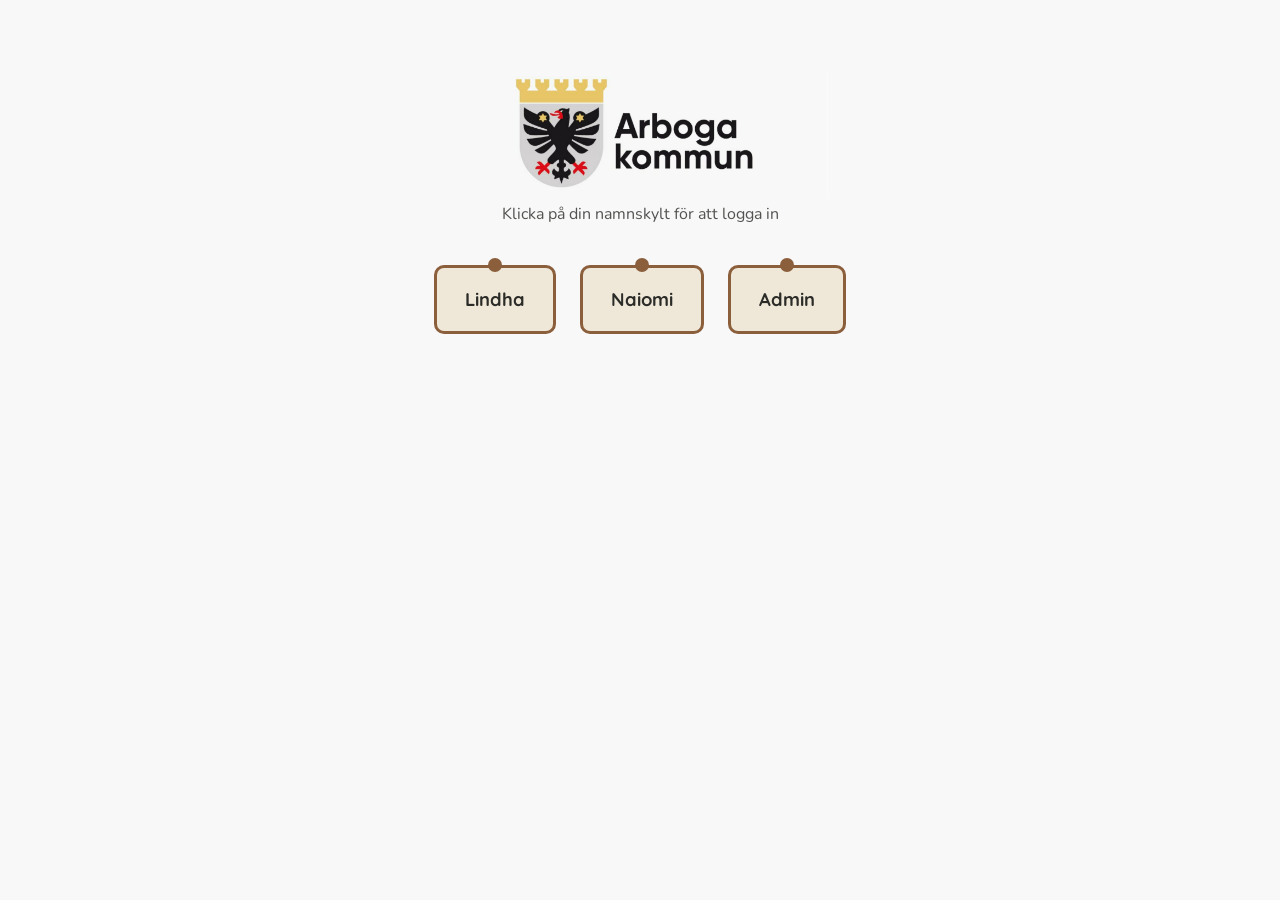
<file: index.html>
<!DOCTYPE html>
<html lang="sv">
<head>
  <meta charset="UTF-8" />
  <meta name="viewport" content="width=device-width, initial-scale=1.0" />
  <title>Skolsidan – Logga in</title>

  <!-- Google Fonts: Quicksand (rubriker) och Nunito (brödtext) -->
  <link rel="preconnect" href="https://fonts.googleapis.com" />
  <link
    href="https://fonts.googleapis.com/css2?family=Quicksand:wght@600;700&family=Nunito:wght@400;700&display=swap"
    rel="stylesheet"
  />

  <link rel="stylesheet" href="css/style.css" />
</head>
<body>
  <div class="login-sida">
    <h1 class="skolnamn"><img src="img/logo.png" alt="Arboga kommun – Högskolecentrum" class="skolnamn-logga" /></h1>
    <p class="skolnamn-underrubrik">Klicka på din namnskylt för att logga in</p>

    <div class="namnskyltar">
      <button class="namnskylt" data-anvandare="linda">Lindha</button>
      <button class="namnskylt" data-anvandare="naomi">Naiomi</button>
      <button class="namnskylt" data-anvandare="admin">Admin</button>
    </div>

    <div id="tavla" class="tavla dold">
      <form id="inloggningsformular">
        <label id="tavla-rubrik" for="losenord">Lösenord</label>
        <input type="password" id="losenord" name="losenord" autocomplete="current-password" />
        <button type="submit" class="logga-in-knapp">Logga in</button>
        <p id="felmeddelande" class="felmeddelande"></p>
      </form>
    </div>
  </div>

  <script src="js/script.js"></script>
</body>
</html>
</file>
<file: css/style.css>
/* ===========================================================
   SKOLSIDAN – gemensam stilmall
   Tema: klassrum / anslagstavla
   Färgerna och typsnitten är samlade högst upp så att det är
   lätt att ändra dem senare utan att leta i hela filen.
   =========================================================== */

:root {
  --grontavla: #2c3b33;      /* mörkgrön, som en griffeltavla */
  --papper: #f7f3e9;         /* varm pappersfärg, sidans bakgrund */
  --papper-morkare: #efe8d8; /* lite mörkare papper, för kort/paneler */
  --penna-rod: #c0453a;      /* röd penna, används för knappar/accent */
  --tra-brun: #8b5e3c;       /* trälist-brun, kant runt namnskyltar */
  --krita-gul: #e8c468;      /* krita-gul, används sparsamt som lyft */
  --text-mork: #2b2b28;      /* nästan svart, brödtext */
  --text-ljus: #f7f3e9;      /* ljus text på mörk bakgrund */

  --font-rubrik: "Quicksand", sans-serif;
  --font-text: "Nunito", sans-serif;
}

/* ===========================================================
   SIDTEMAN
   Genom att byta ut CSS-variablerna ovan för en viss sida
   (via en klass på <body>) återanvänds alla komponenter
   automatiskt i nya färger - inget annat behöver ändras.
   =========================================================== */

/* Lindas vy: brun, rosa och grön */
.tema-linda {
  --grontavla: #7a5a3a;       /* brun, ersätter den gröna tavlan i sidhuvudet */
  --tra-brun: #8fa888;        /* grön, används till kanter och dashade linjer */
  --krita-gul: #e8a3b0;       /* rosa, används till lyft/hover - gjord lite mer rosa */
  --penna-rod: #c97b86;       /* rosa-röd, till utloggningsknappen */
  --papper-morkare: #f7e2e6;  /* tydligt rosa-ton papper, istället för beige */
}

.tema-linda .logga-ut-knapp:hover {
  background-color: #b56672;
}

/* Extra rosa detaljer: en rosa kant längs vänsterkanten på varje
   sektion, och rosa rubriker för lite mer färg på sidan */
.tema-linda .sektion {
  border-left: 8px solid #e8a3b0;
}

.tema-linda .sektion h2 {
  color: #b5607a;
}

.tema-linda .valkomstkort {
  border-color: #e8a3b0;
  background-color: #f7e2e6;
}

/* Naomis vy: rosa och grön */
.tema-naomi {
  --grontavla: #c97b98;       /* rosa, ersätter den gröna tavlan i sidhuvudet */
  --tra-brun: #7fa985;        /* grön, används till kanter och dashade linjer */
  --krita-gul: #bfe3c2;       /* ljusgrön, används till lyft/hover */
  --penna-rod: #b8657b;       /* mörkare rosa, till utloggningsknappen */
  --papper-morkare: #f2e9ef;  /* ljus rosa-beige papperston */
}

.tema-naomi .logga-ut-knapp:hover {
  background-color: #9c5265;
}

/* Adminvyn: en varm gråbrun-rosa mix som knyter ihop Lindas och
   Naomis teman, eftersom admin har tillgång till bådas vyer. */
.tema-admin {
  --grontavla: #6b5a52;       /* varm gråbrun, mitt emellan brunt och rosa */
  --tra-brun: #b98fa0;        /* dämpad rosa-lila, samma familj som Naomis rosa */
  --krita-gul: #d9c08a;       /* varm guldbeige, samma familj som Lindas brun */
  --penna-rod: #b8657b;       /* rosa-röd, matchar utloggningsknappen på de andra vyerna */
  --papper-morkare: #f2ece6;  /* neutral varm papperston som funkar med bägge teman */
}

.tema-admin .logga-ut-knapp:hover {
  background-color: #99525f;
}

/* Regnbågsrand i sidhuvudet som symboliserar att admin knyter
   ihop alla tre vyernas färger */
.tema-admin .sidhuvud {
  border-bottom: 6px solid transparent;
  border-image: linear-gradient(to right, #7a5a3a, #c97b98, #7fa985) 1;
}

* {
  box-sizing: border-box;
}

body {
  margin: 0;
  font-family: var(--font-text);
  background-color: var(--papper);
  color: var(--text-mork);
  min-height: 100vh;
}

/* ---------- Sidhuvud (används på alla vy-sidor) ---------- */

.sidhuvud {
  background-color: var(--grontavla);
  color: var(--text-ljus);
  padding: 1.25rem 1.5rem;
  display: flex;
  justify-content: space-between;
  align-items: center;
  flex-wrap: wrap;
  gap: 0.75rem;
  border-bottom: 6px solid var(--tra-brun);
}

.sidhuvud h1 {
  font-family: var(--font-rubrik);
  font-weight: 700;
  font-size: 1.6rem;
  margin: 0;
  display: flex;
  align-items: center;
  gap: 0.75rem;
}

.sidhuvud-logga {
  height: 64px;
  width: auto;
  border-radius: 6px;
  background-color: var(--text-ljus);
  padding: 4px 8px;
}

.sidhuvud .anvandare-info {
  font-size: 0.95rem;
  display: flex;
  align-items: center;
  gap: 1rem;
}

.logga-ut-knapp {
  background-color: var(--penna-rod);
  color: var(--text-ljus);
  border: none;
  padding: 0.5rem 1rem;
  border-radius: 8px;
  font-family: var(--font-text);
  font-weight: 700;
  cursor: pointer;
  transition: transform 0.15s ease, background-color 0.15s ease;
}

.logga-ut-knapp:hover {
  background-color: #a53a30;
  transform: translateY(-1px);
}

.logga-ut-knapp:focus-visible,
button:focus-visible,
a:focus-visible,
input:focus-visible {
  outline: 3px solid var(--krita-gul);
  outline-offset: 2px;
}

/* ---------- Adminmeny (för att hoppa mellan vyerna) ---------- */

.adminmeny {
  background-color: var(--papper-morkare);
  border-bottom: 2px dashed var(--tra-brun);
  padding: 0.75rem 1.5rem;
  display: flex;
  align-items: center;
  gap: 0.75rem;
  flex-wrap: wrap;
}

.adminmeny-etikett {
  font-family: var(--font-rubrik);
  font-weight: 700;
  color: var(--grontavla);
  font-size: 0.9rem;
}

.adminmeny-lank {
  text-decoration: none;
  color: var(--text-mork);
  background-color: var(--papper);
  border: 2px solid var(--tra-brun);
  border-radius: 8px;
  padding: 0.35rem 0.9rem;
  font-family: var(--font-text);
  font-weight: 700;
  font-size: 0.9rem;
  transition: transform 0.15s ease, background-color 0.15s ease;
}

.adminmeny-lank:hover {
  transform: translateY(-1px);
  background-color: var(--krita-gul);
}

.adminmeny-lank.aktiv {
  background-color: var(--grontavla);
  border-color: var(--grontavla);
  color: var(--text-ljus);
}

/* ---------- Innehållsyta ---------- */

.innehall {
  max-width: 900px;
  margin: 2rem auto;
  padding: 0 1.5rem;
}

.valkomstkort {
  background-color: var(--papper-morkare);
  border: 2px dashed var(--tra-brun);
  border-radius: 14px;
  padding: 2rem;
  text-align: center;
}

.valkomstkort h2 {
  font-family: var(--font-rubrik);
  color: var(--grontavla);
  margin-top: 0;
}

.valkomstkort p {
  font-size: 1.05rem;
  line-height: 1.6;
}

/* Bredare innehållsyta för sidor med mer innehåll (Linda/Naomi) */
.innehall--brett {
  max-width: 1100px;
}

/* En sektion (kalender, tavla, verktyg) - gemensam ram runt varje del */
.sektion {
  background-color: var(--papper-morkare);
  border: 2px solid var(--tra-brun);
  border-radius: 14px;
  padding: 1.5rem;
  margin-bottom: 2rem;
}

.sektion h2 {
  font-family: var(--font-rubrik);
  color: var(--grontavla);
  margin-top: 0;
}

.sektion-info {
  font-size: 0.9rem;
  opacity: 0.75;
  margin-top: -0.5rem;
}

/* ===========================================================
   ADMIN: ÖVERSIKT AV ALLT INNEHÅLL
   =========================================================== */

.oversikt-grid {
  display: grid;
  grid-template-columns: repeat(auto-fit, minmax(180px, 1fr));
  gap: 1.25rem;
}

.oversikt-kort {
  background-color: var(--papper);
  border: 2px solid var(--tra-brun);
  border-radius: 12px;
  padding: 1.25rem;
  text-align: center;
}

.oversikt-antal {
  font-family: var(--font-rubrik);
  font-size: 2.2rem;
  font-weight: 700;
  color: var(--grontavla);
  display: block;
}

.oversikt-etikett {
  font-size: 0.9rem;
  opacity: 0.85;
  margin: 0.35rem 0 1rem;
}

.oversikt-lank {
  display: inline-block;
  text-decoration: none;
  background-color: var(--grontavla);
  color: var(--text-ljus);
  font-family: var(--font-rubrik);
  font-weight: 700;
  font-size: 0.85rem;
  padding: 0.45rem 1rem;
  border-radius: 8px;
  transition: background-color 0.15s ease, transform 0.15s ease;
}

.oversikt-lank:hover {
  background-color: var(--penna-rod);
  transform: translateY(-2px);
}

/* ===========================================================
   GENVÄGSKNAPPAR (Skola24, Edlevo, kontaktlista, Outlook, Teams)
   =========================================================== */

.genvagar {
  display: flex;
  flex-wrap: wrap;
  gap: 1rem;
}

.genvag-knapp {
  flex: 1 1 160px;
  text-decoration: none;
  background-color: var(--grontavla);
  color: var(--text-ljus);
  font-family: var(--font-rubrik);
  font-weight: 700;
  text-align: center;
  padding: 1.1rem 1rem;
  border-radius: 12px;
  transition: transform 0.15s ease, background-color 0.15s ease;
}

.genvag-knapp .genvag-ikon {
  display: block;
  width: 34px;
  height: 34px;
  margin: 0 auto 0.5rem;
}

.genvag-knapp .genvag-ikon svg {
  width: 100%;
  height: 100%;
  display: block;
}

.genvag-knapp:hover {
  transform: translateY(-3px);
  background-color: var(--penna-rod);
}

/* ===========================================================
   DELAD KALENDER (används av Linda, Naomi och Admin)
   =========================================================== */

.kalender-formular {
  display: flex;
  flex-wrap: wrap;
  gap: 0.75rem;
  margin-bottom: 1.25rem;
}

.kalender-formular input[type="date"],
.kalender-formular input[type="time"],
.kalender-formular input[type="text"] {
  padding: 0.6rem 0.75rem;
  border-radius: 8px;
  border: 2px solid var(--tra-brun);
  font-family: var(--font-text);
  font-size: 0.95rem;
}

.kalender-formular input[type="text"] {
  flex: 1 1 200px;
}

.kalender-formular button {
  background-color: var(--grontavla);
  color: var(--text-ljus);
  border: none;
  border-radius: 8px;
  padding: 0.6rem 1.25rem;
  font-family: var(--font-rubrik);
  font-weight: 700;
  cursor: pointer;
  transition: background-color 0.15s ease;
}

.kalender-formular button:hover {
  background-color: var(--penna-rod);
}

.kalender-lista {
  list-style: none;
  margin: 0;
  padding: 0;
  display: flex;
  flex-direction: column;
  gap: 0.6rem;
}

.kalender-post {
  display: flex;
  align-items: center;
  gap: 0.9rem;
  background-color: var(--papper);
  border-left: 6px solid var(--grontavla);
  border-radius: 8px;
  padding: 0.7rem 1rem;
}

.kalender-post.passerad {
  opacity: 0.5;
  border-left-color: var(--tra-brun);
}

.kalender-datum {
  font-family: var(--font-rubrik);
  font-weight: 700;
  color: var(--grontavla);
  min-width: 90px;
}

.kalender-text {
  flex: 1;
}

.kalender-av {
  font-size: 0.8rem;
  opacity: 0.7;
}

.kalender-knappar {
  display: flex;
  gap: 0.4rem;
}

.kalender-knappar button {
  background: none;
  border: none;
  cursor: pointer;
  font-size: 1.1rem;
  padding: 0.2rem 0.4rem;
  border-radius: 6px;
}

.kalender-knappar button:hover {
  background-color: var(--krita-gul);
}

.kalender-tom {
  opacity: 0.7;
  font-style: italic;
}

/* ===========================================================
   ANTECKNINGSTAVLA (Lindas små lappar)
   =========================================================== */

.tavla-formular {
  display: flex;
  gap: 0.75rem;
  margin-bottom: 1.5rem;
  flex-wrap: wrap;
}

.tavla-formular textarea {
  flex: 1 1 250px;
  min-height: 60px;
  padding: 0.65rem;
  border-radius: 8px;
  border: 2px solid var(--tra-brun);
  font-family: var(--font-text);
  font-size: 0.95rem;
  resize: vertical;
}

.tavla-formular button {
  background-color: var(--grontavla);
  color: var(--text-ljus);
  border: none;
  border-radius: 8px;
  padding: 0.6rem 1.25rem;
  font-family: var(--font-rubrik);
  font-weight: 700;
  cursor: pointer;
  align-self: flex-start;
}

.lapp-container {
  display: flex;
  flex-wrap: wrap;
  gap: 1.25rem;
}

.lapp {
  width: 160px;
  min-height: 130px;
  padding: 1rem;
  font-size: 0.95rem;
  line-height: 1.4;
  position: relative;
  box-shadow: 3px 4px 8px rgba(0, 0, 0, 0.15);
  word-wrap: break-word;
}

/* Ger varje lapp en lite olika lutning, som om de suttit upp ett tag */
.lapp:nth-child(3n) {
  transform: rotate(-3deg);
  background-color: #f6d9dd;
}

.lapp:nth-child(3n + 1) {
  transform: rotate(2deg);
  background-color: #fff3c4;
}

.lapp:nth-child(3n + 2) {
  transform: rotate(-1deg);
  background-color: #d9ecd0;
}

.lapp-ta-bort {
  position: absolute;
  top: 0.4rem;
  right: 0.5rem;
  background: none;
  border: none;
  cursor: pointer;
  font-size: 1rem;
  opacity: 0.6;
}

.lapp-ta-bort:hover {
  opacity: 1;
}

/* ===========================================================
   NAOMIS ANTECKNINGSVERKTYG
   Två spalter: lista med anteckningar till vänster, öppen
   anteckning till höger. På mobil hamnar de under varandra.
   =========================================================== */

.anteckningsverktyg {
  display: grid;
  grid-template-columns: 260px 1fr;
  gap: 1.5rem;
}

.anteckningslista-panel {
  display: flex;
  flex-direction: column;
  gap: 0.75rem;
}

.anteckningslista-panel input[type="search"] {
  padding: 0.6rem 0.75rem;
  border-radius: 8px;
  border: 2px solid var(--tra-brun);
  font-family: var(--font-text);
}

.ny-anteckning-knapp {
  background-color: var(--grontavla);
  color: var(--text-ljus);
  border: none;
  border-radius: 8px;
  padding: 0.6rem;
  font-family: var(--font-rubrik);
  font-weight: 700;
  cursor: pointer;
}

.anteckningslista {
  list-style: none;
  margin: 0;
  padding: 0;
  display: flex;
  flex-direction: column;
  gap: 0.5rem;
  max-height: 420px;
  overflow-y: auto;
}

.anteckningslista li {
  background-color: var(--papper);
  border: 2px solid transparent;
  border-radius: 8px;
  padding: 0.6rem 0.75rem;
  cursor: pointer;
}

.anteckningslista li:hover {
  border-color: var(--tra-brun);
}

.anteckningslista li.vald {
  border-color: var(--grontavla);
  background-color: #fff;
}

.anteckningslista .lista-titel {
  font-weight: 700;
  font-family: var(--font-rubrik);
  display: block;
}

.anteckningslista .lista-snutt {
  font-size: 0.8rem;
  opacity: 0.7;
  display: block;
  white-space: nowrap;
  overflow: hidden;
  text-overflow: ellipsis;
}

.anteckning-editor {
  background-color: var(--papper);
  border: 2px solid var(--tra-brun);
  border-radius: 10px;
  padding: 1.25rem;
  display: flex;
  flex-direction: column;
  gap: 0.75rem;
}

.anteckning-editor input[type="text"] {
  font-family: var(--font-rubrik);
  font-size: 1.15rem;
  font-weight: 700;
  padding: 0.5rem;
  border: none;
  border-bottom: 2px solid var(--tra-brun);
  background: transparent;
}

.anteckning-editor textarea {
  min-height: 260px;
  padding: 0.5rem;
  border: none;
  font-family: var(--font-text);
  font-size: 1rem;
  line-height: 1.5;
  resize: vertical;
  background: transparent;
}

.tecken-raknare {
  font-size: 0.8rem;
  opacity: 0.65;
  text-align: right;
  margin: -0.4rem 0 0;
}

.anteckning-editor-knappar {
  display: flex;
  justify-content: space-between;
}

.anteckning-editor-knappar button {
  border: none;
  border-radius: 8px;
  padding: 0.55rem 1.1rem;
  font-family: var(--font-rubrik);
  font-weight: 700;
  cursor: pointer;
}

.spara-anteckning-knapp {
  background-color: var(--grontavla);
  color: var(--text-ljus);
}

.ta-bort-anteckning-knapp {
  background-color: transparent;
  color: var(--penna-rod);
}

.anteckning-tom-vy {
  opacity: 0.7;
  font-style: italic;
  text-align: center;
  padding: 2rem;
}

@media (max-width: 700px) {
  .anteckningsverktyg {
    grid-template-columns: 1fr;
  }

  .anteckningslista {
    max-height: 200px;
  }
}

/* ===========================================================
   INLOGGNINGSSIDAN (index.html)
   Signaturelementet: tre "namnskyltar" som hänger som på ett
   klassrumsschema. Man klickar på sin skylt, sedan skriver
   man in sitt lösenord på en tavla under.
   =========================================================== */

.login-sida {
  min-height: 100vh;
  display: flex;
  flex-direction: column;
  align-items: center;
  padding: 3rem 1.5rem;
  background-color: #f8f8f8; /* samma ton som loggans egen bakgrund */
}

.skolnamn {
  font-family: var(--font-rubrik);
  color: var(--grontavla);
  text-align: center;
  margin-bottom: 0.25rem;
  font-size: 2rem;
  display: flex;
  flex-direction: column;
  align-items: center;
  gap: 0.5rem;
}

.skolnamn-logga {
  height: 130px;
  width: auto;
}

.skolnamn-underrubrik {
  text-align: center;
  color: var(--text-mork);
  margin-top: 0;
  margin-bottom: 2.5rem;
  font-size: 1rem;
  opacity: 0.8;
}

/* Namnskyltarna */
.namnskyltar {
  display: flex;
  gap: 1.5rem;
  flex-wrap: wrap;
  justify-content: center;
  margin-bottom: 2.5rem;
}

.namnskylt {
  background-color: var(--papper-morkare);
  border: 3px solid var(--tra-brun);
  border-radius: 10px;
  padding: 1.25rem 1.75rem;
  font-family: var(--font-rubrik);
  font-size: 1.15rem;
  font-weight: 700;
  color: var(--text-mork);
  cursor: pointer;
  position: relative;
  transition: transform 0.15s ease, box-shadow 0.15s ease;
}

/* Den lilla "spiken" högst upp på skylten, som om den hänger på en tavla */
.namnskylt::before {
  content: "";
  position: absolute;
  top: -10px;
  left: 50%;
  transform: translateX(-50%);
  width: 14px;
  height: 14px;
  background-color: var(--tra-brun);
  border-radius: 50%;
}

.namnskylt:hover {
  transform: translateY(-3px);
  box-shadow: 0 6px 0 rgba(0, 0, 0, 0.08);
}

.namnskylt.vald {
  background-color: var(--grontavla);
  color: var(--text-ljus);
  border-color: var(--grontavla);
}

/* Döljer tavlan tills en namnskylt har valts */
.dold {
  display: none;
}

/* Tavlan med lösenordsfältet */
.tavla {
  background-color: var(--grontavla);
  border: 8px solid var(--tra-brun);
  border-radius: 14px;
  padding: 2rem;
  width: 100%;
  max-width: 360px;
  text-align: center;
}

.tavla label {
  display: block;
  color: var(--text-ljus);
  font-family: var(--font-rubrik);
  margin-bottom: 0.75rem;
  font-size: 1.05rem;
}

.tavla input[type="password"] {
  width: 100%;
  padding: 0.65rem 0.85rem;
  border-radius: 8px;
  border: none;
  font-family: var(--font-text);
  font-size: 1rem;
  margin-bottom: 1rem;
}

.logga-in-knapp {
  background-color: var(--krita-gul);
  color: var(--grontavla);
  border: none;
  padding: 0.7rem 1.5rem;
  border-radius: 8px;
  font-family: var(--font-rubrik);
  font-weight: 700;
  font-size: 1rem;
  cursor: pointer;
  width: 100%;
  transition: transform 0.15s ease, background-color 0.15s ease;
}

.logga-in-knapp:hover {
  background-color: #f0d488;
  transform: translateY(-1px);
}

.felmeddelande {
  color: #ffd7d2;
  background-color: rgba(192, 69, 58, 0.35);
  border-radius: 8px;
  padding: 0.5rem;
  margin-top: 0.75rem;
  font-size: 0.9rem;
  min-height: 1.2em;
}

/* ---------- Mobilanpassning ---------- */

@media (max-width: 480px) {
  .sidhuvud {
    flex-direction: column;
    text-align: center;
  }

  .namnskyltar {
    gap: 1rem;
  }

  .namnskylt {
    padding: 1rem 1.25rem;
    font-size: 1rem;
  }
}
</file>
